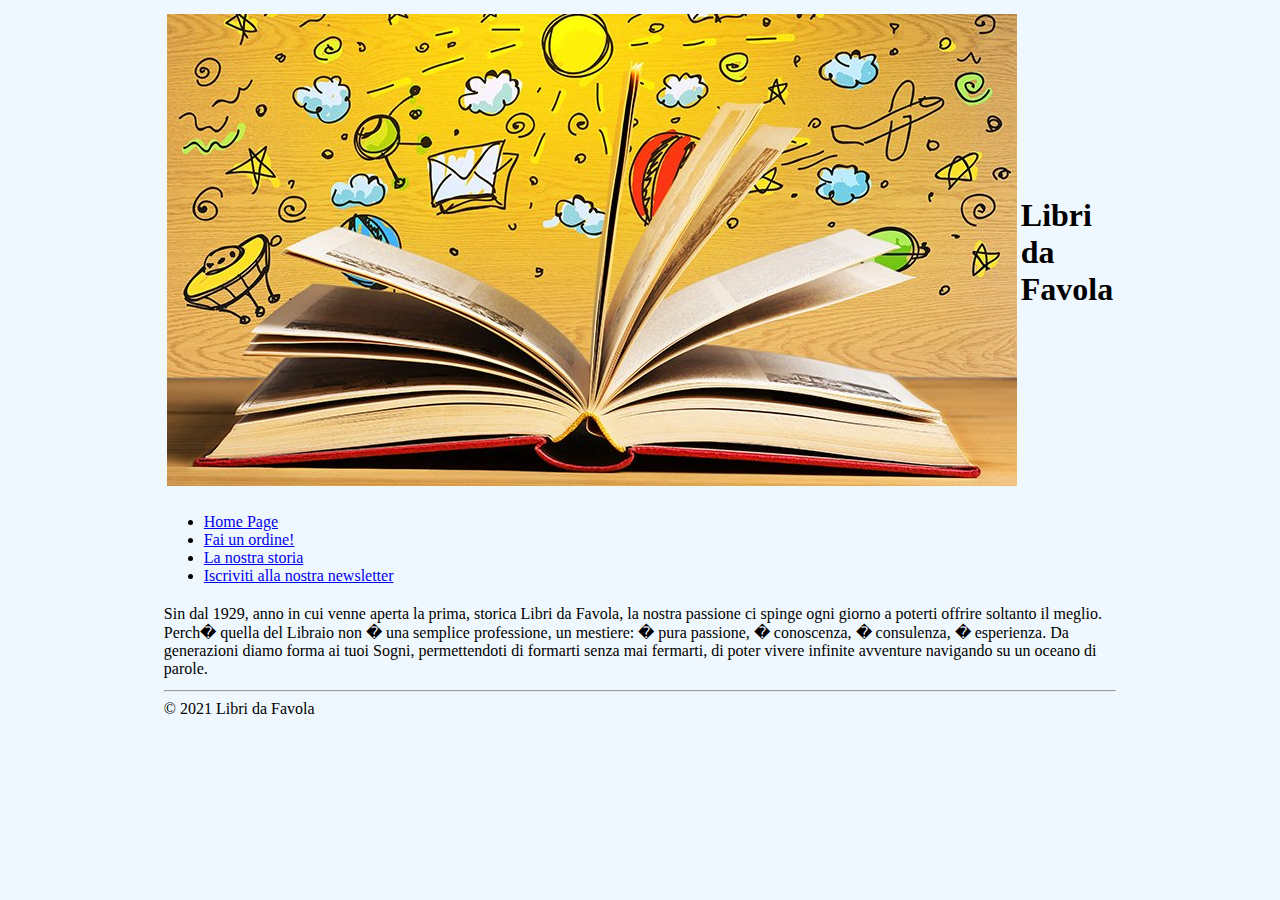
<file: index.html>
<!DOCTYPE html>
<html>
<head>
    <title>Libri da Favola</title>
    <link href="https://cdn.jsdelivr.net/npm/bootstrap@5.1.0/dist/css/bootstrap.min.css" rel="stylesheet" integrity="sha384-KyZXEAg3QhqLMpG8r+8fhAXLRk2vvoC2f3B09zVXn8CA5QIVfZOJ3BCsw2P0p/We" crossorigin="anonymous">
    <script src="https://cdn.jsdelivr.net/npm/bootstrap@5.1.0/dist/js/bootstrap.bundle.min.js" integrity="sha384-U1DAWAznBHeqEIlVSCgzq+c9gqGAJn5c/t99JyeKa9xxaYpSvHU5awsuZVVFIhvj" crossorigin="anonymous"></script>
    <script src="https://ajax.googleapis.com/ajax/libs/jquery/3.5.1/jquery.min.js"></script>
    <script src="script.js"></script>
    <link rel="stylesheet" type="text/css" href="style.css" />
</head>
<body>
    <table border="0" width="800" align="center">
        <tbody>
            <tr>
                <td colspan="2">
                    <header>
                        <table>
                            <tbody>
                                <tr>
                                    <td>
                                        <img src="Image/img.jpg" alt="logo" class="logo">
                                    </td>
                                    <td>
                                        <h1>Libri da Favola</h1>
                                    </td>
                                </tr>
                            </tbody>
                        </table>
                    </header>
                </td>
            </tr>
            <tr>
                <td colspan="2">
                    <nav>
                        <ul class="nav nav-pills">
                            <li class="nav-item">
                                <a class="nav-link active" aria-current="page" href="index.html">Home Page</a>
                            </li>
                            <li class="nav-item">
                                <a class="nav-link" href="insertOrder.html">Fai un ordine!</a>
                            </li>
                            <li class="nav-item">
                                <a class="nav-link" href="info.html">La nostra storia</a>
                            </li>
                            <li class="nav-item">
                                <a class="nav-link" href="newsletter.html">Iscriviti alla nostra newsletter</a>
                            </li>
                        </ul>
                    </nav>
                </td>
            </tr>
            <tr>
                <td colspan="2" align="left">
                    Sin dal 1929, anno in cui venne aperta la prima, storica Libri da Favola, la nostra passione ci spinge ogni giorno a poterti offrire soltanto il meglio. Perch� quella del Libraio non � una semplice professione, un mestiere: � pura passione, � conoscenza, � consulenza, � esperienza. Da generazioni diamo forma ai tuoi Sogni, permettendoti di formarti senza mai fermarti, di poter vivere infinite avventure navigando su un oceano di parole.
                </td>
            </tr>
            <tr>
                <td colspan="2" align="left">
                    <hr />
                    <footer> &copy; 2021 Libri da Favola</footer>
                </td>
            </tr>
        </tbody>
    </table>


</body>
</html>
</file>
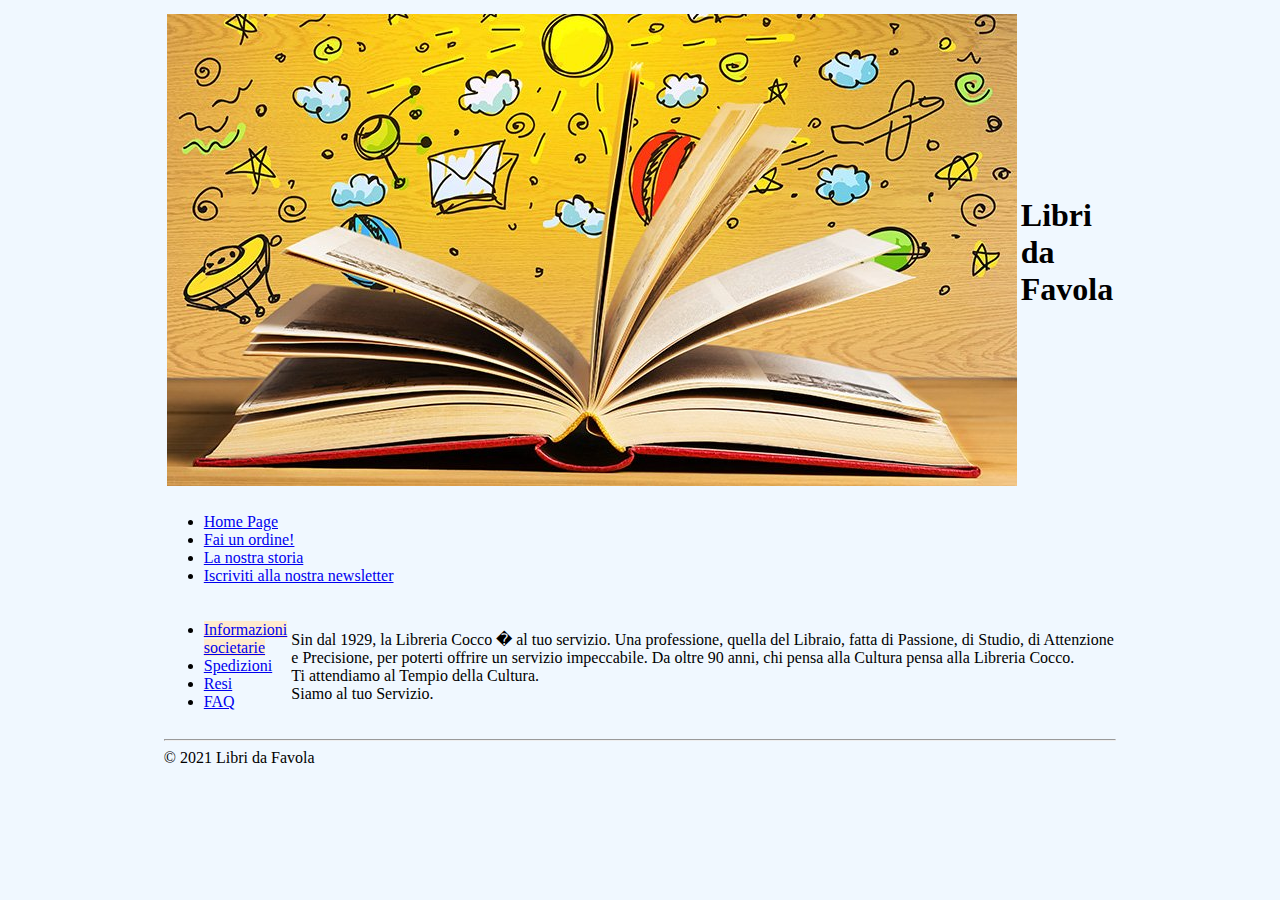
<file: info.html>
<!DOCTYPE html>
<html>
<head>
    <title>Libri da Favola</title>
    <link href="https://cdn.jsdelivr.net/npm/bootstrap@5.1.0/dist/css/bootstrap.min.css" rel="stylesheet" integrity="sha384-KyZXEAg3QhqLMpG8r+8fhAXLRk2vvoC2f3B09zVXn8CA5QIVfZOJ3BCsw2P0p/We" crossorigin="anonymous">
    <script src="https://cdn.jsdelivr.net/npm/bootstrap@5.1.0/dist/js/bootstrap.bundle.min.js" integrity="sha384-U1DAWAznBHeqEIlVSCgzq+c9gqGAJn5c/t99JyeKa9xxaYpSvHU5awsuZVVFIhvj" crossorigin="anonymous"></script>
    <script src="https://ajax.googleapis.com/ajax/libs/jquery/3.5.1/jquery.min.js"></script>
    <script src="script.js"></script>
    <link rel="stylesheet" type="text/css" href="style.css" />
</head>
<body>
    <table border="0" width="800" align="center">
        <tbody>
            <tr>
                <td colspan="2">
                    <header>
                        <table>
                            <tbody>
                                <tr>
                                    <td>
                                        <img src="Image/img.jpg" alt="logo" class="logo">
                                    </td>
                                    <td>
                                        <h1>Libri da Favola</h1>
                                    </td>
                                </tr>
                            </tbody>
                        </table>
                    </header>
                </td>
            </tr>
            <tr>
                <td colspan="2">
                    <nav>
                        <ul class="nav nav-pills">
                            <li class="nav-item">
                                <a class="nav-link" " href="index.html">Home Page</a>
                            </li>
                            <li class="nav-item">
                                <a class="nav-link" href="insertOrder.html">Fai un ordine!</a>
                            </li>
                            <li class="nav-item">
                                <a class="nav-link active" aria-current="page" href="info.html">La nostra storia</a>
                            </li>
                            <li class="nav-item">
                                <a class="nav-link" href="newsletter.html">Iscriviti alla nostra newsletter</a>
                            </li>
                        </ul>
                    </nav>
                </td>
            </tr>
            <tr>
                <td align="left" width="50">
                    <ul class="nav flex-column">
                        <li class="nav-item">
                            <a class="nav-link active" aria-current="page" href="info.html" style="background-color:blanchedalmond">Informazioni societarie</a>
                        </li>
                        <li class="nav-item">
                            <a class="nav-link" href="info2.html">Spedizioni</a>
                        </li>
                        <li class="nav-item">
                            <a class="nav-link" href="info3.html">Resi</a>
                        </li>
                        <li class="nav-item">
                            <a class="nav-link" href="info4.html">FAQ</a>
                        </li>
                    </ul>
                </td>
                <td>
                    Sin dal 1929, la Libreria Cocco � al tuo servizio. Una professione, quella del Libraio, fatta di Passione, di Studio, di Attenzione e Precisione, per poterti offrire un servizio impeccabile. Da oltre 90 anni, chi pensa alla Cultura pensa alla Libreria Cocco.
                    <br />
                    Ti attendiamo al Tempio della Cultura.
                    <br />
                    Siamo al tuo Servizio.
                </td>
            </tr>
            <tr>
                <td colspan="2" align="left">
                    <hr />
                    <footer> &copy; 2021 Libri da Favola</footer>
                </td>
            </tr>
        </tbody>
    </table>
</body>
</html>
</file>
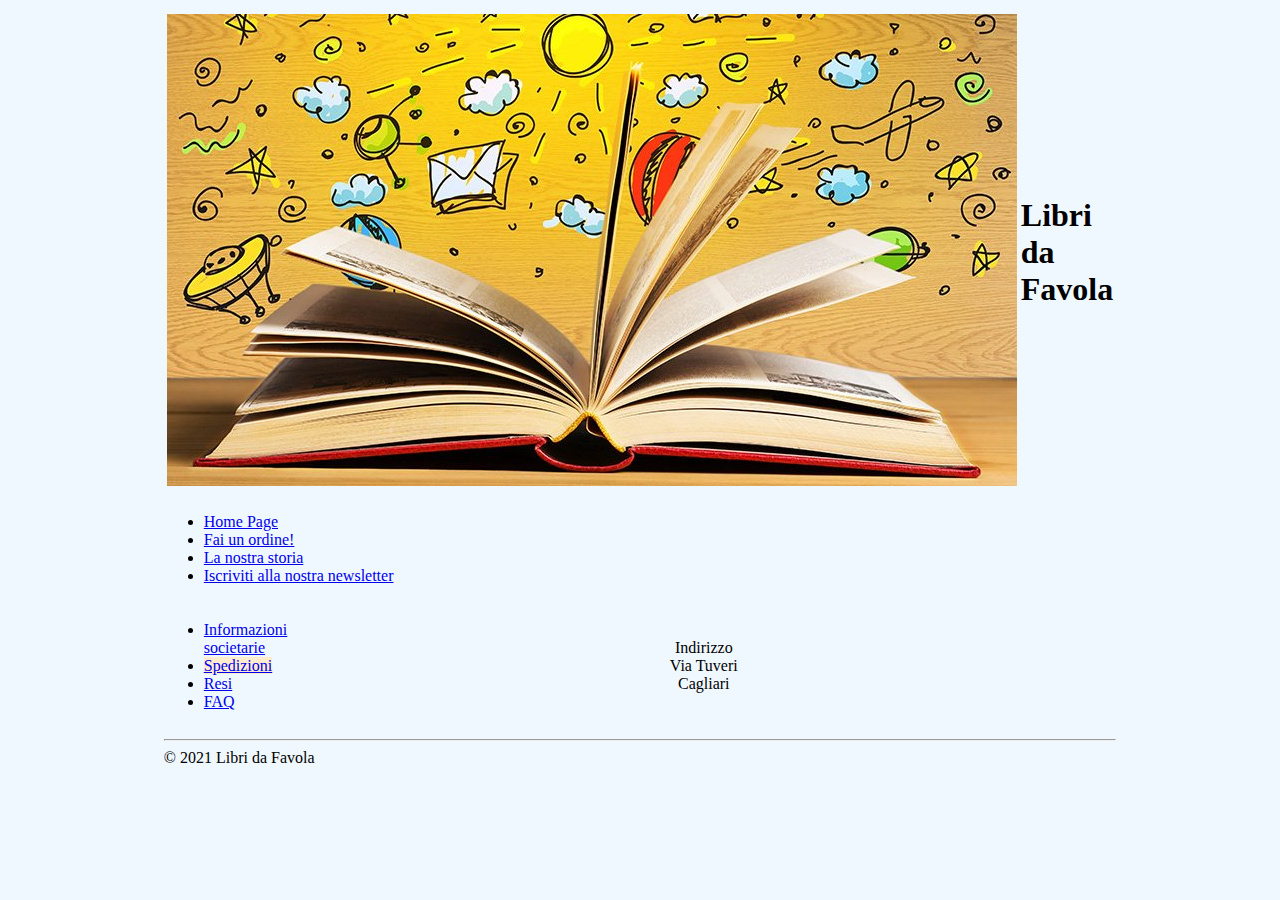
<file: info2.html>
<!DOCTYPE html>
<html>
<head>
    <title>Libri da Favola</title>
    <link href="https://cdn.jsdelivr.net/npm/bootstrap@5.1.0/dist/css/bootstrap.min.css" rel="stylesheet" integrity="sha384-KyZXEAg3QhqLMpG8r+8fhAXLRk2vvoC2f3B09zVXn8CA5QIVfZOJ3BCsw2P0p/We" crossorigin="anonymous">
    <script src="https://cdn.jsdelivr.net/npm/bootstrap@5.1.0/dist/js/bootstrap.bundle.min.js" integrity="sha384-U1DAWAznBHeqEIlVSCgzq+c9gqGAJn5c/t99JyeKa9xxaYpSvHU5awsuZVVFIhvj" crossorigin="anonymous"></script>
    <script src="https://ajax.googleapis.com/ajax/libs/jquery/3.5.1/jquery.min.js"></script>
    <script src="script.js"></script>
    <link rel="stylesheet" type="text/css" href="style.css" />
</head>
<body>
    <table border="0" width="800" align="center">
        <tbody>
            <tr>
                <td colspan="2">
                    <header>
                        <table>
                            <tbody>
                                <tr>
                                    <td>
                                        <img src="Image/img.jpg" alt="logo" class="logo">
                                    </td>
                                    <td>
                                        <h1>Libri da Favola</h1>
                                    </td>
                                </tr>
                            </tbody>
                        </table>
                    </header>
                </td>
            </tr>
            <tr>
                <td colspan="2">
                    <nav>
                        <ul class="nav nav-pills">
                            <li class="nav-item">
                                <a class="nav-link" " href="index.html">Home Page</a>
                            </li>
                            <li class="nav-item">
                                <a class="nav-link" href="insertOrder.html">Fai un ordine!</a>
                            </li>
                            <li class="nav-item">
                                <a class="nav-link active" aria-current="page" href="info.html">La nostra storia</a>
                            </li>
                            <li class="nav-item">
                                <a class="nav-link" href="newsletter.html">Iscriviti alla nostra newsletter</a>
                            </li>
                        </ul>
                    </nav>
                </td>
            </tr>
            <tr>
                <td align="left" width="50">
                    <ul class="nav flex-column">
                        <li class="nav-item">
                            <a class="nav-link" href="info.html">Informazioni societarie</a>
                        </li>
                        <li class="nav-item">
                            <a class="nav-link active" aria-current="page" href="info2.html"  style="background-color:blanchedalmond">Spedizioni</a>
                        </li>
                        <li class="nav-item">
                            <a class="nav-link" href="info3.html">Resi</a>
                        </li>
                        <li class="nav-item">
                            <a class="nav-link" href="info4.html">FAQ</a>
                        </li>
                    </ul>
                </td>
                <td align="center">
                    Indirizzo <br />
                    Via Tuveri <br />
                    Cagliari
                </td>
            </tr>
            <tr>
                <td colspan="2" align="left">
                    <hr />
                    <footer> &copy; 2021 Libri da Favola</footer>
                </td>
            </tr>
        </tbody>
    </table>
</body>
</html>
</file>
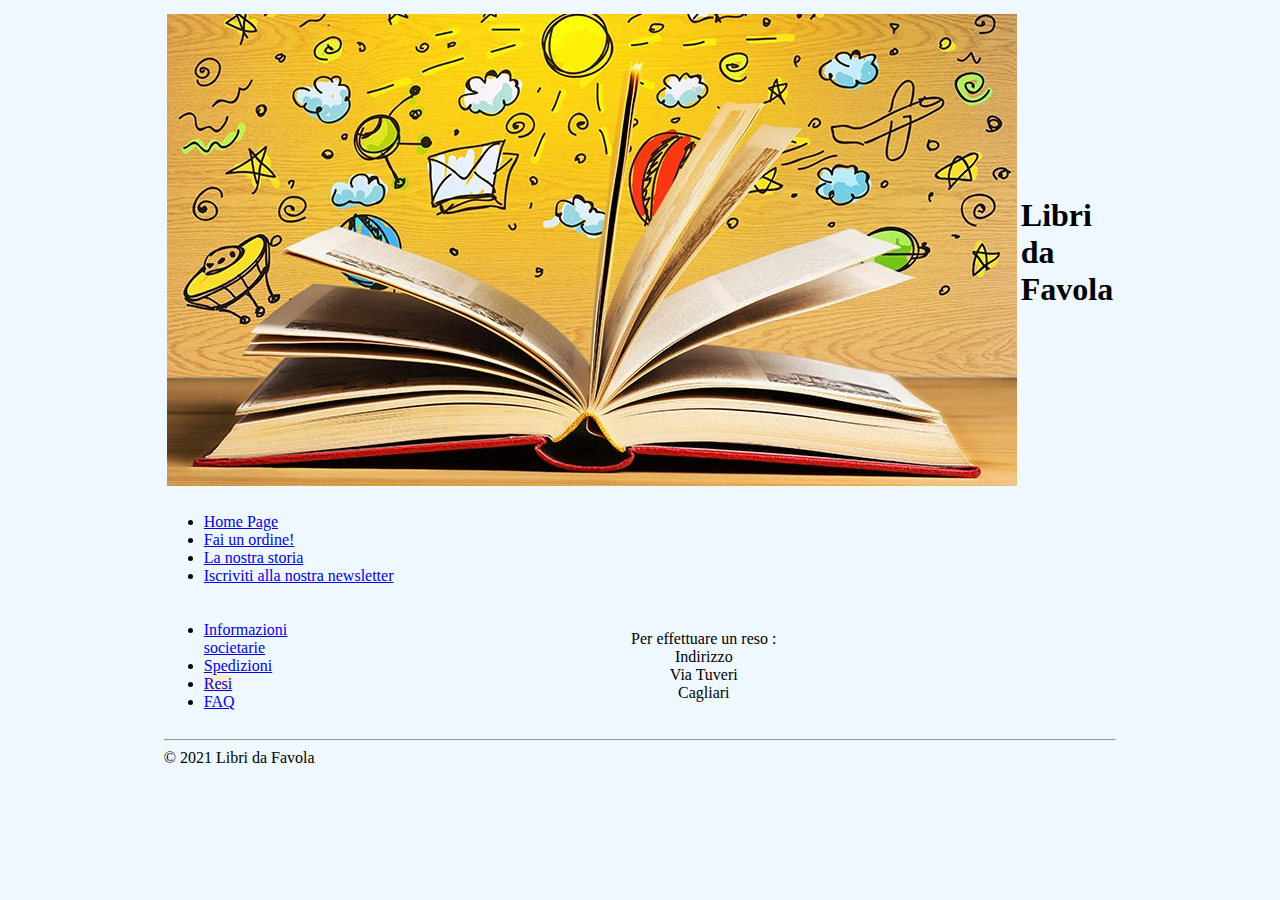
<file: info3.html>
<!DOCTYPE html>
<html>
<head>
    <title>Libri da Favola</title>
    <link href="https://cdn.jsdelivr.net/npm/bootstrap@5.1.0/dist/css/bootstrap.min.css" rel="stylesheet" integrity="sha384-KyZXEAg3QhqLMpG8r+8fhAXLRk2vvoC2f3B09zVXn8CA5QIVfZOJ3BCsw2P0p/We" crossorigin="anonymous">
    <script src="https://cdn.jsdelivr.net/npm/bootstrap@5.1.0/dist/js/bootstrap.bundle.min.js" integrity="sha384-U1DAWAznBHeqEIlVSCgzq+c9gqGAJn5c/t99JyeKa9xxaYpSvHU5awsuZVVFIhvj" crossorigin="anonymous"></script>
    <script src="https://ajax.googleapis.com/ajax/libs/jquery/3.5.1/jquery.min.js"></script>
    <script src="script.js"></script>
    <link rel="stylesheet" type="text/css" href="style.css" />
</head>
<body>
    <table border="0" width="800" align="center">
        <tbody>
            <tr>
                <td colspan="2">
                    <header>
                        <table>
                            <tbody>
                                <tr>
                                    <td>
                                        <img src="Image/img.jpg" alt="logo" class="logo">
                                    </td>
                                    <td>
                                        <h1>Libri da Favola</h1>
                                    </td>
                                </tr>
                            </tbody>
                        </table>
                    </header>
                </td>
            </tr>
            <tr>
                <td colspan="2">
                    <nav>
                        <ul class="nav nav-pills">
                            <li class="nav-item">
                                <a class="nav-link"" href="index.html">Home Page</a>
                            </li>
                            <li class="nav-item">
                                <a class="nav-link" href="insertOrder.html">Fai un ordine!</a>
                            </li>
                            <li class="nav-item">
                                <a class="nav-link active"  aria-current="page" href="info.html">La nostra storia</a>
                            </li>
                            <li class="nav-item">
                                <a class="nav-link" href="newsletter.html">Iscriviti alla nostra newsletter</a>
                            </li>
                        </ul>
                    </nav>
                </td>
            </tr>
            <tr>
                <td align="left" width="50">
                    <ul class="nav flex-column">
                        <li class="nav-item">
                            <a class="nav-link" href="info.html">Informazioni societarie</a>
                        </li>
                        <li class="nav-item">
                            <a class="nav-link"href="info2.html" >Spedizioni</a>
                        </li>
                        <li class="nav-item">
                            <a class="nav-link active"  aria-current="page" href="info3.html" style="background-color:blanchedalmond">Resi</a>
                        </li>
                        <li class="nav-item">
                            <a class="nav-link" href="info4.html">FAQ</a>
                        </li>
                    </ul>
                </td>
                <td align="center">
                    Per effettuare un reso :<br />
                    Indirizzo <br />
                    Via Tuveri <br />
                    Cagliari
                </td>
            </tr>
            <tr>
                <td colspan="2" align="left">
                    <hr />
                    <footer> &copy; 2021 Libri da Favola</footer>
                </td>
            </tr>
        </tbody>
    </table>
</body>
</html>
</file>
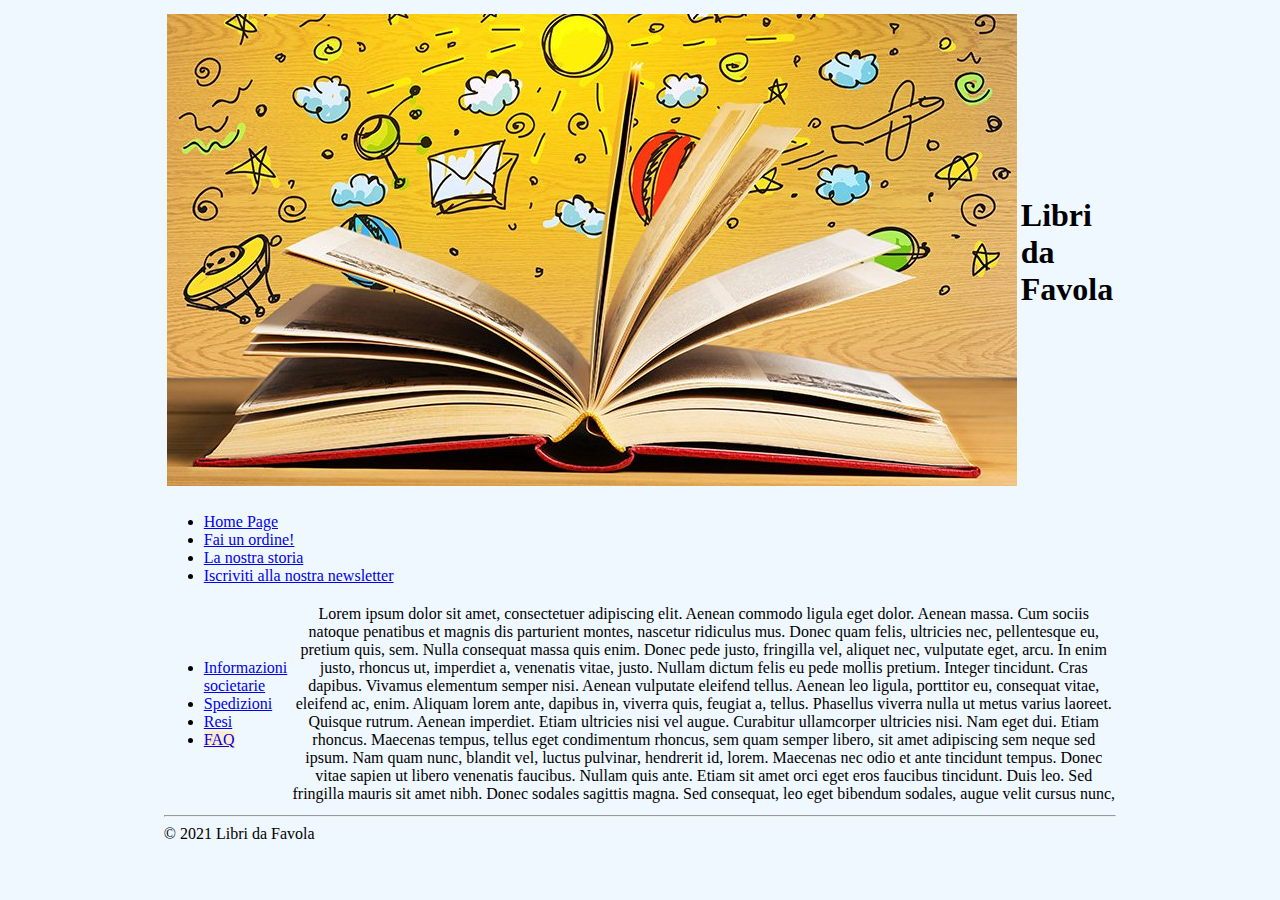
<file: info4.html>
<!DOCTYPE html>
<html>
<head>
    <title>Libri da Favola</title>
    <link href="https://cdn.jsdelivr.net/npm/bootstrap@5.1.0/dist/css/bootstrap.min.css" rel="stylesheet" integrity="sha384-KyZXEAg3QhqLMpG8r+8fhAXLRk2vvoC2f3B09zVXn8CA5QIVfZOJ3BCsw2P0p/We" crossorigin="anonymous">
    <script src="https://cdn.jsdelivr.net/npm/bootstrap@5.1.0/dist/js/bootstrap.bundle.min.js" integrity="sha384-U1DAWAznBHeqEIlVSCgzq+c9gqGAJn5c/t99JyeKa9xxaYpSvHU5awsuZVVFIhvj" crossorigin="anonymous"></script>
    <script src="https://ajax.googleapis.com/ajax/libs/jquery/3.5.1/jquery.min.js"></script>
    <script src="script.js"></script>
    <link rel="stylesheet" type="text/css" href="style.css" />
</head>
<body>
    <table border="0" width="800" align="center">
        <tbody>
            <tr>
                <td colspan="2">
                    <header>
                        <table>
                            <tbody>
                                <tr>
                                    <td>
                                        <img src="Image/img.jpg" alt="logo" class="logo">
                                    </td>
                                    <td>
                                        <h1>Libri da Favola</h1>
                                    </td>
                                </tr>
                            </tbody>
                        </table>
                    </header>
                </td>
            </tr>
            <tr>
                <td colspan="2">
                    <nav>
                        <ul class="nav nav-pills">
                            <li class="nav-item">
                                <a class="nav-link" " href="index.html">Home Page</a>
                            </li>
                            <li class="nav-item">
                                <a class="nav-link" href="insertOrder.html">Fai un ordine!</a>
                            </li>
                            <li class="nav-item">
                                <a class="nav-link active" aria-current="page" href="info.html">La nostra storia</a>
                            </li>
                            <li class="nav-item">
                                <a class="nav-link" href="newsletter.html">Iscriviti alla nostra newsletter</a>
                            </li>
                        </ul>
                    </nav>
                </td>
            </tr>
            <tr>
                <td align="left" width="50">
                    <ul class="nav flex-column">
                        <li class="nav-item">
                            <a class="nav-link" href="info.html">Informazioni societarie</a>
                        </li>
                        <li class="nav-item">
                            <a class="nav-link" href="info2.html">Spedizioni</a>
                        </li>
                        <li class="nav-item">
                            <a class="nav-link" href="info3.html">Resi</a>
                        </li>
                        <li class="nav-item">
                            <a class="nav-link active" aria-current="page"  href="info4.html" style="background-color:blanchedalmond">FAQ</a>
                        </li>
                    </ul>
                </td>
                <td align="center">
                    Lorem ipsum dolor sit amet, consectetuer adipiscing elit. Aenean commodo ligula eget dolor. Aenean massa. Cum sociis natoque penatibus et magnis dis parturient montes, nascetur ridiculus mus. Donec quam felis, ultricies nec, pellentesque eu, pretium quis, sem. Nulla consequat massa quis enim. Donec pede justo, fringilla vel, aliquet nec, vulputate eget, arcu. In enim justo, rhoncus ut, imperdiet a, venenatis vitae, justo. Nullam dictum felis eu pede mollis pretium. Integer tincidunt. Cras dapibus. Vivamus elementum semper nisi. Aenean vulputate eleifend tellus. Aenean leo ligula, porttitor eu, consequat vitae, eleifend ac, enim. Aliquam lorem ante, dapibus in, viverra quis, feugiat a, tellus. Phasellus viverra nulla ut metus varius laoreet. Quisque rutrum. Aenean imperdiet. Etiam ultricies nisi vel augue. Curabitur ullamcorper ultricies nisi. Nam eget dui. Etiam rhoncus. Maecenas tempus, tellus eget condimentum rhoncus, sem quam semper libero, sit amet adipiscing sem neque sed ipsum. Nam quam nunc, blandit vel, luctus pulvinar, hendrerit id, lorem. Maecenas nec odio et ante tincidunt tempus. Donec vitae sapien ut libero venenatis faucibus. Nullam quis ante. Etiam sit amet orci eget eros faucibus tincidunt. Duis leo. Sed fringilla mauris sit amet nibh. Donec sodales sagittis magna. Sed consequat, leo eget bibendum sodales, augue velit cursus nunc,
                </td>
            </tr>
            <tr>
                <td colspan="2" align="left">
                    <hr />
                    <footer> &copy; 2021 Libri da Favola</footer>
                </td>
            </tr>
        </tbody>
    </table>
</body>
</html>
</file>
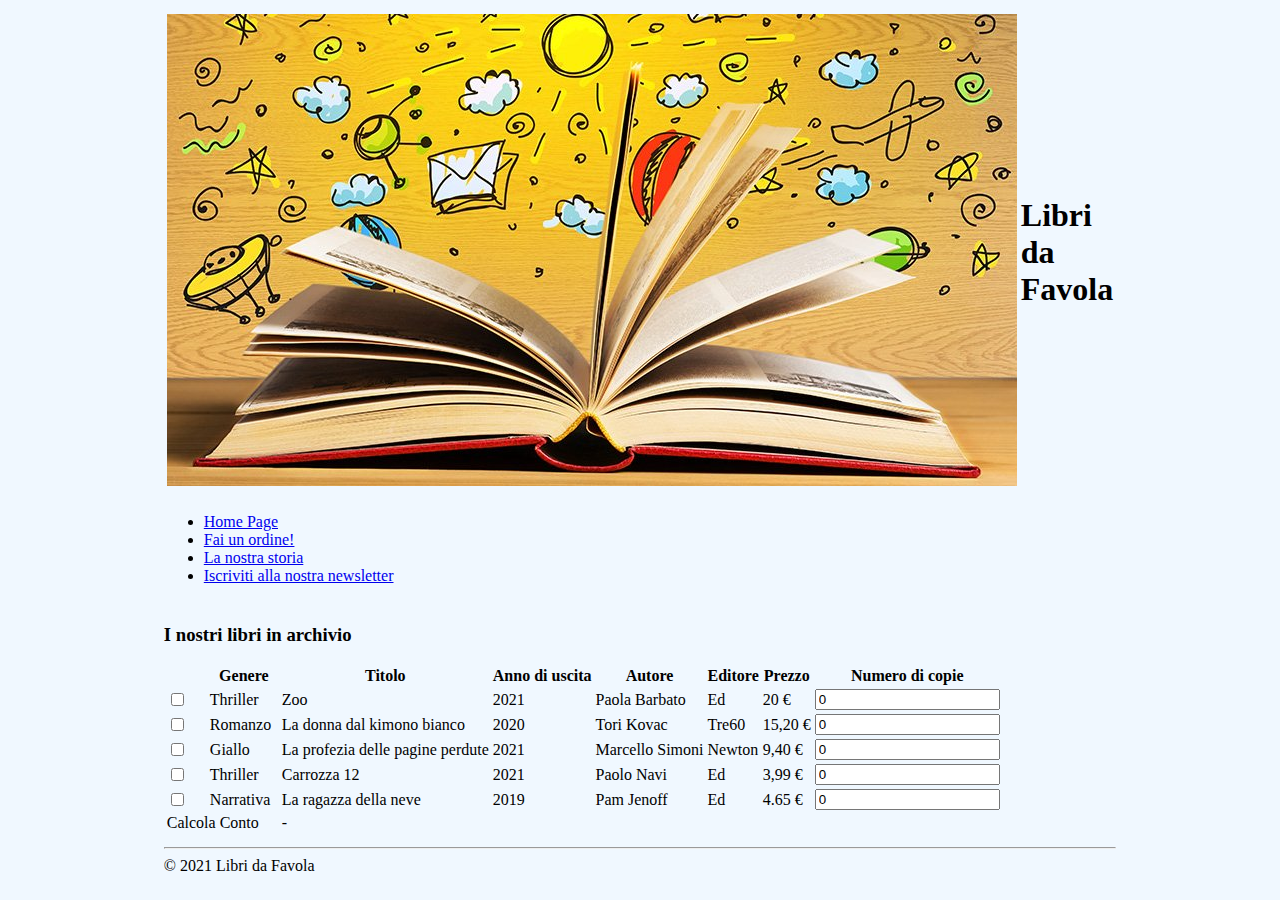
<file: insertOrder.html>
<!DOCTYPE html>
<html>
<head>
    <title>Libri da Favola</title>
    <link href="https://cdn.jsdelivr.net/npm/bootstrap@5.1.0/dist/css/bootstrap.min.css" rel="stylesheet" integrity="sha384-KyZXEAg3QhqLMpG8r+8fhAXLRk2vvoC2f3B09zVXn8CA5QIVfZOJ3BCsw2P0p/We" crossorigin="anonymous">
    <script src="https://cdn.jsdelivr.net/npm/bootstrap@5.1.0/dist/js/bootstrap.bundle.min.js" integrity="sha384-U1DAWAznBHeqEIlVSCgzq+c9gqGAJn5c/t99JyeKa9xxaYpSvHU5awsuZVVFIhvj" crossorigin="anonymous"></script>
    <script src="https://ajax.googleapis.com/ajax/libs/jquery/3.5.1/jquery.min.js"></script>
    <script src="script.js"></script>
    <link rel="stylesheet" type="text/css" href="style.css" />
</head>
<body>
    <table border="0" width="800" align="center">
        <tbody>
            <tr>
                <td colspan="2">
                    <header>
                        <table>
                            <tbody>
                                <tr>
                                    <td>
                                        <img src="Image/img.jpg" alt="logo" class="logo">
                                    </td>
                                    <td>
                                        <h1>Libri da Favola</h1>
                                    </td>
                                </tr>
                            </tbody>
                        </table>
                    </header>
                </td>
            </tr>
            <tr>
                <td colspan="2">
                    <nav>
                        <ul class="nav nav-pills">
                            <li class="nav-item">
                                <a class="nav-link" href="index.html">Home Page</a>
                            </li>
                            <li class="nav-item">
                                <a class="nav-link active" aria-current="page"  href="insertOrder.html">Fai un ordine!</a>
                            </li>
                            <li class="nav-item">
                                <a class="nav-link" href="info.html">La nostra storia</a>
                            </li>
                            <li class="nav-item">
                                <a class="nav-link" href="newsletter.html">Iscriviti alla nostra newsletter</a>
                            </li>
                        </ul>
                    </nav>
                </td>
            </tr>
            <tr>
                <td colspan="2" align="left">
                    <div class="col-9">
                        <h3>I nostri libri in archivio</h3>
                        <table class="table table-success table-striped">
                            <thead>
                                <tr>
                                    <th width="5%">&nbsp;</th>
                                    <th>Genere</th>
                                    <th>Titolo</th>
                                    <th>Anno di uscita</th>
                                    <th>Autore</th>
                                    <th>Editore</th>
                                    <th>Prezzo</th>
                                    <th>Numero di copie</th>
                                </tr>
                            </thead>
                            <tbody>
                                <tr>
                                    <td><input type="checkbox" value="20" name="uno" /></td>
                                    <td>Thriller</td>
                                    <td>Zoo</td>
                                    <td>2021</td>
                                    <td>Paola Barbato</td>
                                    <td>Ed</td>
                                    <td>20 &euro;</td>
                                    <td><input type="number" name="uno_"  min="0" id="ncopie"  value="0"/> </td>
                                </tr>
                                <tr>
                                    <td><input type="checkbox" value="15.2" name="due" /></td>
                                    <td>Romanzo</td>
                                    <td>La donna dal kimono bianco</td>
                                    <td>2020</td>
                                    <td>Tori Kovac</td>
                                    <td>Tre60</td>
                                    <td>15,20 &euro;</td>
                                    <td><input type="number" name="due_"  min="0" id="ncopie"  value="0"/> </td>
                                </tr>
                                <tr>
                                    <td><input type="checkbox" value="9.4" name="tre" /></td>
                                    <td>Giallo</td>
                                    <td>La profezia delle pagine perdute</td>
                                    <td>2021</td>
                                    <td>Marcello Simoni</td>
                                    <td>Newton</td>
                                    <td>9,40 &euro;</td>
                                    <td><input type="number" name="tre_"  min="0" id="ncopie"  value="0"/> </td>
                                </tr>
                                <tr>
                                    <td><input type="checkbox" value="3.99" name="quattro" /></td>
                                    <td>Thriller</td>
                                    <td>Carrozza 12</td>
                                    <td>2021</td>
                                    <td>Paolo Navi</td>
                                    <td>Ed</td>
                                    <td>3,99 &euro;</td>
                                    <td><input type="number" name="quattro_"  min="0" id="ncopie"  value="0"/> </td>
                                </tr>
                                <tr>
                                    <td><input type="checkbox" value="4.65" name="cinque"  /></td>
                                    <td>Narrativa</td>
                                    <td>La ragazza della neve</td>
                                    <td>2019</td>
                                    <td>Pam Jenoff</td>
                                    <td>Ed</td>
                                    <td>4.65 &euro;</td>
                                    <td><input type="number" name="cinque_" min="0" id="ncopie" value="0" /> </td>
                                </tr>
                                <tr>
                                    <td colspan="2"><div class="btn btn-warning" onclick="javascript:calcolaConto()">Calcola Conto</div></td>
                                    <td colspan="2"><span id="totaleConto">-</span></td>
                                </tr>
                            </tbody>
                        </table>
                    </div>
                </td>
            </tr>
            <tr>
                <td colspan="2" align="left">
                    <hr />
                    <footer> &copy; 2021 Libri da Favola</footer>
                </td>
            </tr>
        </tbody>
    </table>
</body>
</file>
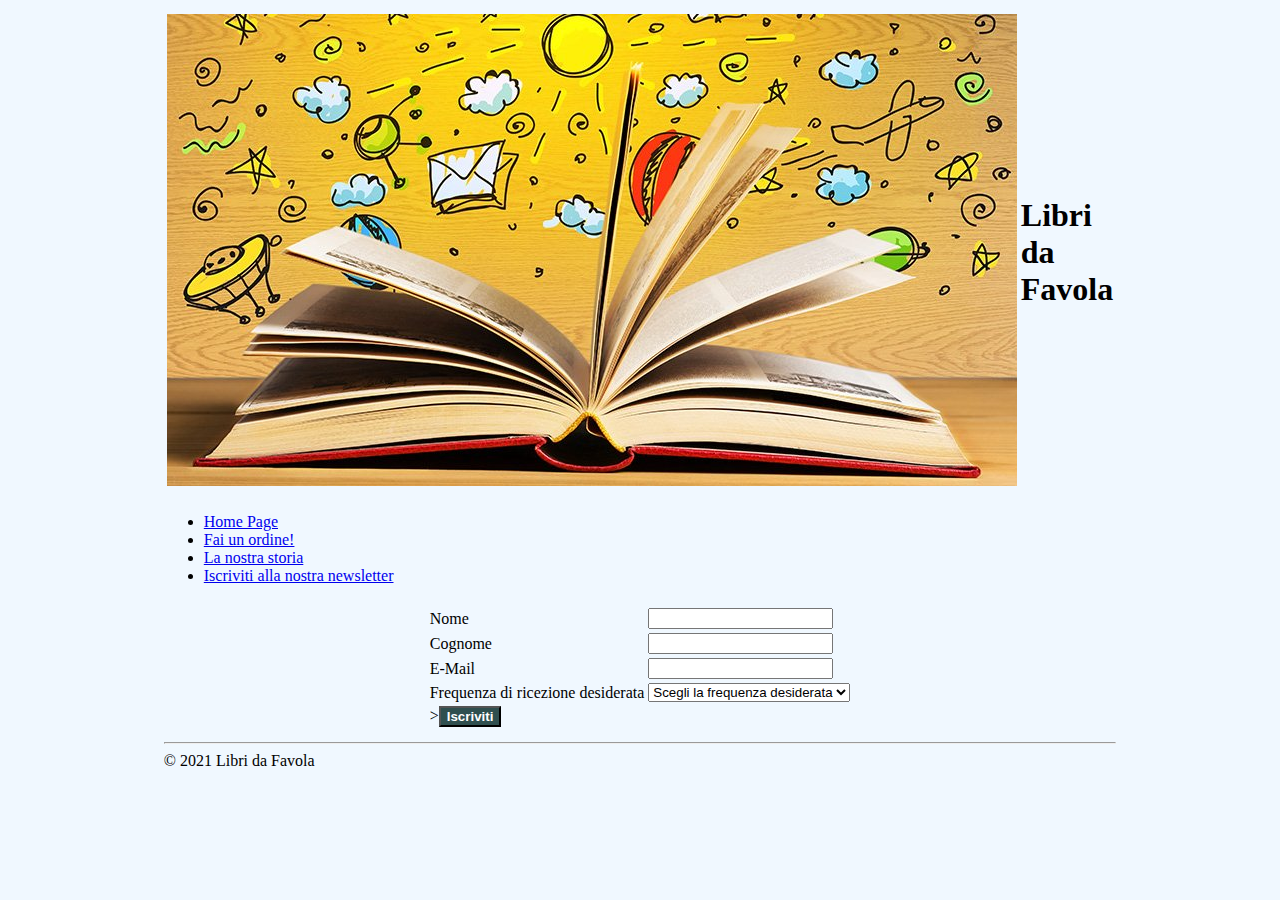
<file: newsletter.html>
<!DOCTYPE html>
<html>
<head>
    <title>Libri da Favola</title>
    <link href="https://cdn.jsdelivr.net/npm/bootstrap@5.1.0/dist/css/bootstrap.min.css" rel="stylesheet" integrity="sha384-KyZXEAg3QhqLMpG8r+8fhAXLRk2vvoC2f3B09zVXn8CA5QIVfZOJ3BCsw2P0p/We" crossorigin="anonymous">
    <script src="https://cdn.jsdelivr.net/npm/bootstrap@5.1.0/dist/js/bootstrap.bundle.min.js" integrity="sha384-U1DAWAznBHeqEIlVSCgzq+c9gqGAJn5c/t99JyeKa9xxaYpSvHU5awsuZVVFIhvj" crossorigin="anonymous"></script>
    <script src="https://ajax.googleapis.com/ajax/libs/jquery/3.5.1/jquery.min.js"></script>
    <script src="script.js"></script>
    <link rel="stylesheet" type="text/css" href="style.css" />
</head>
<body>
    <table border="0" width="800" align="center">
        <tbody>
            <tr>
                <td colspan="2">
                    <header>
                        <table>
                            <tbody>
                                <tr>
                                    <td>
                                        <img src="Image/img.jpg" alt="logo" class="logo">
                                    </td>
                                    <td>
                                        <h1>Libri da Favola</h1>
                                    </td>
                                </tr>
                            </tbody>
                        </table>
                    </header>
                </td>
            </tr>
            <tr>
                <td colspan="2">
                    <nav>
                        <ul class="nav nav-pills">
                            <li class="nav-item">
                                <a class="nav-link" " href="index.html">Home Page</a>
                            </li>
                            <li class="nav-item">
                                <a class="nav-link" href="insertOrder.html">Fai un ordine!</a>
                            </li>
                            <li class="nav-item">
                                <a class="nav-link" href="info.html">La nostra storia</a>
                            </li>
                            <li class="nav-item">
                                <a class="nav-link active"  aria-current="page" href="newsletter.html">Iscriviti alla nostra newsletter</a>
                            </li>
                        </ul>
                    </nav>
                </td>
            </tr>
            <tr>
                <td align="center" colspan="2">
                    <form method="post" onsubmit="javascript:confermaIscrizione()">
                        <table>
                            <tbody>
                                <tr>
                                    <td><label for="nome">Nome</label></td>
                                    <td><input type="text" name="nome" id="" nome" /></td>
                                </tr>
                                <tr>
                                    <td><label for="cognome">Cognome</label></td>
                                    <td><input type="text" name="cognome" id="cognome" /></td>
                                </tr>
                                <tr>
                                    <td><label for="email">E-Mail</label></td>
                                    <td><input type="email" name="email" id="email" /></td>
                                </tr>
                                <tr>
                                    <td><label for="frequenza">Frequenza di ricezione desiderata</label></td>
                                    <td>
                                        <select class="form-select" aria-label="Default select example" name="frequenza" id="frequenza">
                                            <option selected>Scegli la frequenza desiderata</option>
                                            <option value="1">Una mail al giorno</option>
                                            <option value="2">Una mail alla settimana</option>
                                            <option value="3">Una mail al mese</option>
                                        </select>
                                    </td>
                                </tr>
                                <tr>
                                    <td colspan="2">><input class="btnReservation" type="submit" value="Iscriviti" /></td>
                                </tr>
                            </tbody>
                        </table>
                    </form>
                </td>
            </tr>
            <tr>
                <td colspan="2" align="left">
                    <hr />
                    <footer> &copy; 2021 Libri da Favola</footer>
                </td>
            </tr>
        </tbody>
    </table>
</body>
</html>
</file>
<file: style.css>
body{
    background-color:aliceblue;
}

a:visited {
    color: saddlebrown;
}

a:hover {
    color: darksalmon;
    background-color: cornflowerblue;
    display: compact;
}

input[type="submit"] {
    background-color: darkslategray;
    color: white;
    font-weight: bold;
}
</file>
